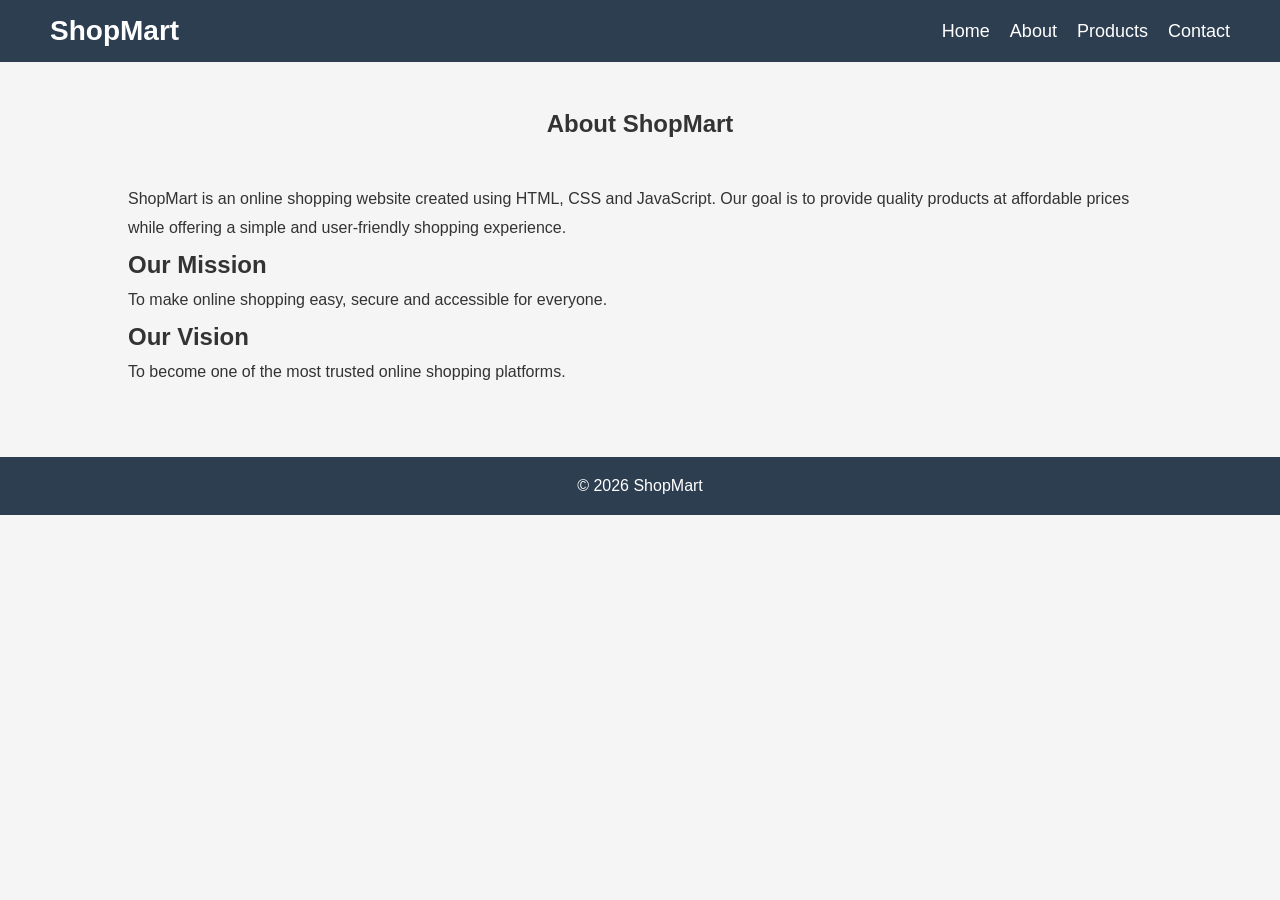
<file: about.html>
<!DOCTYPE html>
<html lang="en">
<head>
<meta charset="UTF-8">
<meta name="viewport" content="width=device-width, initial-scale=1.0">
<title>About</title>
<link rel="stylesheet" href="style.css">
</head>

<body>

<header>

<nav class="navbar">

<h2 class="logo">ShopMart</h2>

<ul class="nav-links">
<li><a href="index.html">Home</a></li>
<li><a href="about.html">About</a></li>
<li><a href="products.html">Products</a></li>
<li><a href="contact.html">Contact</a></li>
</ul>

</nav>

</header>

<section class="about">

<h1>About ShopMart</h1>

<p>
ShopMart is an online shopping website created using HTML, CSS and JavaScript.
Our goal is to provide quality products at affordable prices while offering
a simple and user-friendly shopping experience.
</p>

<h2>Our Mission</h2>

<p>
To make online shopping easy, secure and accessible for everyone.
</p>

<h2>Our Vision</h2>

<p>
To become one of the most trusted online shopping platforms.
</p>

</section>

<footer>

<p>© 2026 ShopMart</p>

</footer>

</body>
</html>
</file>
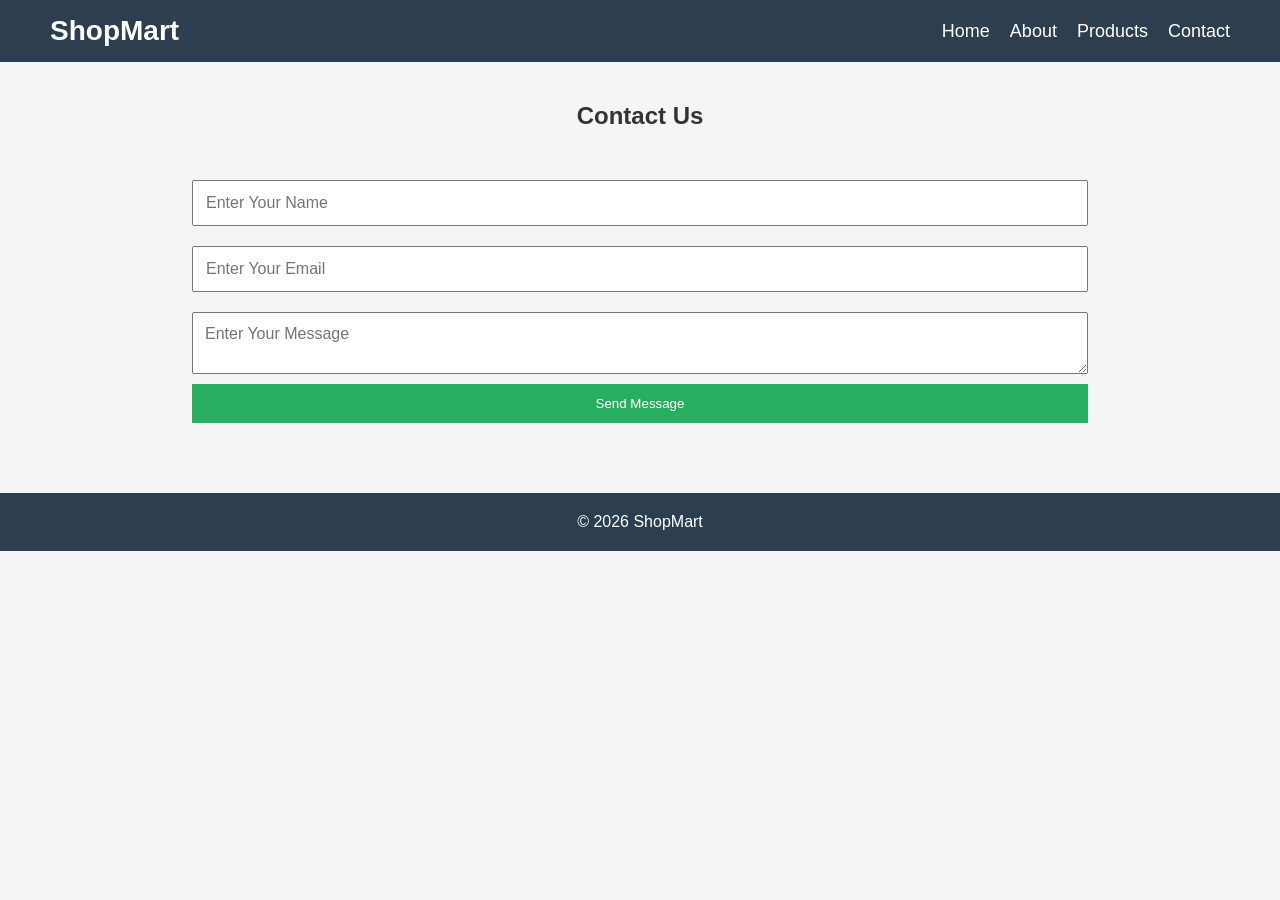
<file: contact.html>
<!DOCTYPE html>
<html lang="en">

<head>

<meta charset="UTF-8">

<meta name="viewport" content="width=device-width, initial-scale=1.0">

<title>Contact</title>

<link rel="stylesheet" href="style.css">

</head>

<body>

<header>

<nav class="navbar">

<h2 class="logo">ShopMart</h2>

<ul class="nav-links">

<li><a href="index.html">Home</a></li>
<li><a href="about.html">About</a></li>
<li><a href="products.html">Products</a></li>
<li><a href="contact.html">Contact</a></li>

</ul>

</nav>

</header>

<section class="contact">

<h1>Contact Us</h1>

<form id="contactForm">

<input type="text" id="name" placeholder="Enter Your Name">

<input type="email" id="email" placeholder="Enter Your Email">

<textarea id="message" placeholder="Enter Your Message"></textarea>

<button type="submit">Send Message</button>

</form>

</section>

<footer>

<p>© 2026 ShopMart</p>

</footer>

<script src="script.js"></script>

</body>

</html>
</file>
<file: style.css>
/* Reset */

*{
    margin:0;
    padding:0;
    box-sizing:border-box;
    font-family:Arial, Helvetica, sans-serif;
}

/* Body */

body{
    background:#f5f5f5;
    color:#333;
}

/* Navbar */

.navbar{
    display:flex;
    justify-content:space-between;
    align-items:center;
    background:#2c3e50;
    padding:15px 50px;
}

.logo{
    color:white;
    font-size:28px;
}

.nav-links{
    list-style:none;
    display:flex;
    gap:20px;
}

.nav-links a{
    color:white;
    text-decoration:none;
    font-size:18px;
}

.nav-links a:hover{
    color:gold;
}

/* Hero Section */

.hero{
    height:80vh;
    display:flex;
    flex-direction:column;
    justify-content:center;
    align-items:center;
    text-align:center;
    background:linear-gradient(rgba(0,0,0,.5),rgba(0,0,0,.5)),
    url("images/banner.jpg");
    background-size:cover;
    background-position:center;
    color:white;
}

.hero h1{
    font-size:50px;
    margin-bottom:20px;
}

.hero p{
    font-size:22px;
    margin-bottom:25px;
}

.btn{
    background:#ff9800;
    color:white;
    padding:12px 25px;
    text-decoration:none;
    border-radius:5px;
    font-size:18px;
}

.btn:hover{
    background:#e68900;
}

/* Section Heading */

.featured h2,
.products-page h1,
.about h1,
.contact h1{
    text-align:center;
    margin:40px 0;
}

/* Products */

.product-container{
    display:grid;
    grid-template-columns:repeat(3,1fr);
    gap:25px;
    padding:30px;
}

.card{
    background:white;
    border-radius:10px;
    text-align:center;
    padding:20px;
    box-shadow:0 5px 10px rgba(0,0,0,.2);
}

.card img{
    width:100%;
    height:220px;
    object-fit:cover;
    border-radius:10px;
}

.card h3{
    margin:15px 0;
}

.card p{
    font-size:18px;
    color:green;
}

.card button{
    margin-top:15px;
    padding:10px 18px;
    border:none;
    background:#3498db;
    color:white;
    border-radius:5px;
    cursor:pointer;
}

.card button:hover{
    background:#21618c;
}

/* Search */

#search{
    width:80%;
    display:block;
    margin:20px auto;
    padding:12px;
    font-size:18px;
}

/* Filter Buttons */

.filter-buttons{
    text-align:center;
    margin:20px;
}

.filter-buttons button{
    padding:10px 20px;
    margin:5px;
    border:none;
    background:#2c3e50;
    color:white;
    cursor:pointer;
}

.filter-buttons button:hover{
    background:#34495e;
}

/* About */

.about{
    width:80%;
    margin:auto;
    line-height:1.8;
    padding-bottom:40px;
}

/* Contact */

.contact{
    width:70%;
    margin:auto;
    padding-bottom:40px;
}

.contact form{
    display:flex;
    flex-direction:column;
}

.contact input,
.contact textarea{
    padding:12px;
    margin:10px 0;
    font-size:16px;
}

.contact button{
    padding:12px;
    background:#27ae60;
    color:white;
    border:none;
    cursor:pointer;
}

.contact button:hover{
    background:#1e8449;
}

/* Footer */

footer{
    background:#2c3e50;
    color:white;
    text-align:center;
    padding:20px;
    margin-top:30px;
}

/* Responsive */

@media(max-width:992px){

.product-container{
grid-template-columns:repeat(2,1fr);
}

.navbar{
flex-direction:column;
}

}

@media(max-width:768px){

.product-container{
grid-template-columns:1fr;
}

.hero h1{
font-size:35px;
}

.hero p{
font-size:18px;
}

.nav-links{
flex-direction:column;
text-align:center;
margin-top:15px;
}

.contact{
width:90%;
}

}
</file>
